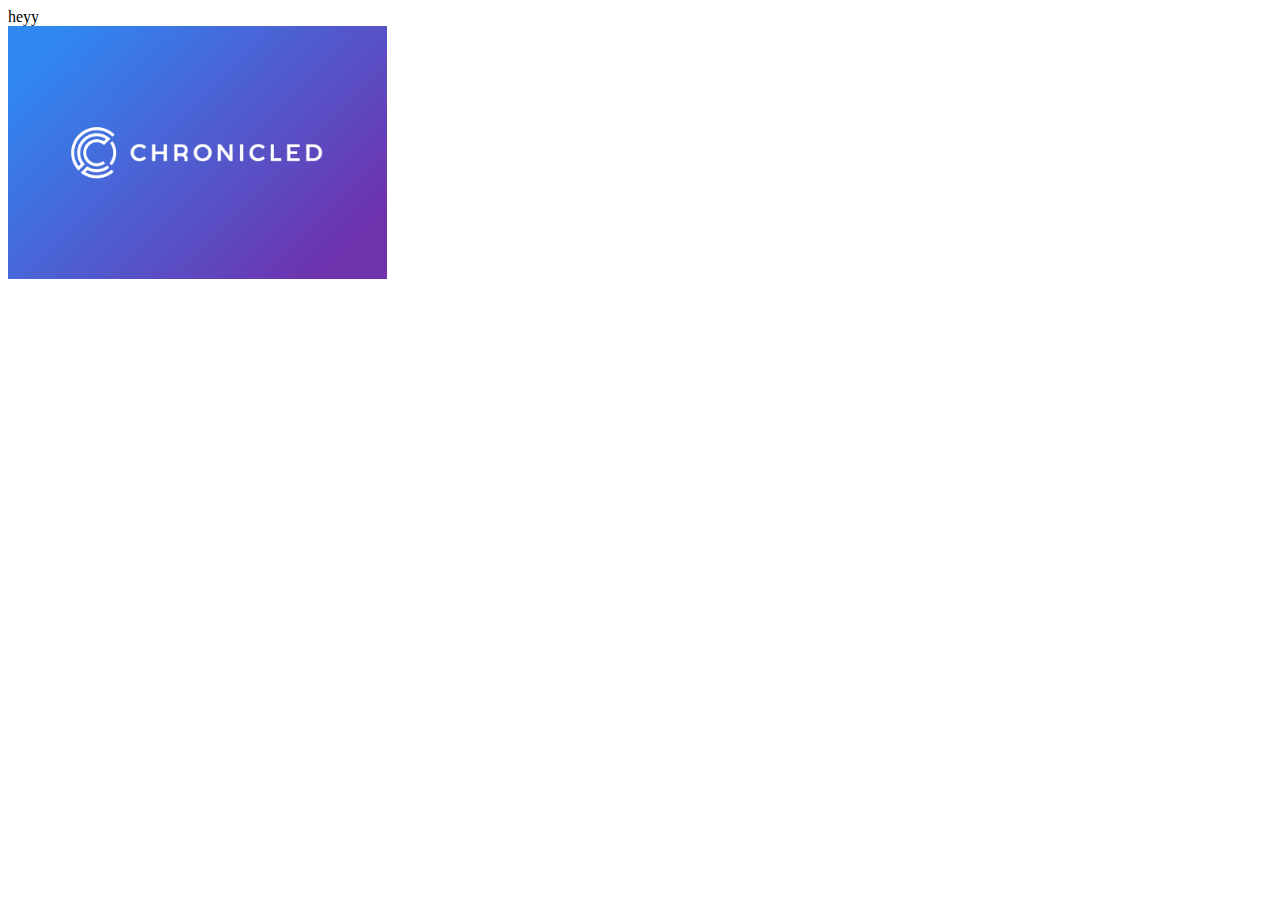
<file: overlay.html>
<!DOCTYPE html>
<html lang="en">
<head>
    <meta charset="UTF-8">
    <meta http-equiv="X-UA-Compatible" content="IE=edge">
    <meta name="viewport" content="width=device-width, initial-scale=1.0">
    <link rel="stylesheet" href="overlayStyle.css">
    <title>Document</title>
</head>
<body>
   heyy
   
   <div class="container">
        <div class="box">
            <img src="images/project-chronicled.png" alt="" class="boxIMG">
            <div class="content">
                <p>Lorem ipsum dolor sit amet consectetur adipisicing elit. Neque, harum.
                </p>
                <button>
                    visit website
                </button>
            </div>
        </div>

   </div>
    
</body>
</html>
</file>
<file: overlayStyle.css>
.box {
  text-align: center;
  position: relative;
  width: 30%;
}
.box .boxIMG {
  display: block;
  width: 100%;
}
.box .content {
  display: flex;
  flex-direction: column;
  align-items: center;
  justify-content: center;
  transition: opacity 0.5s;
  height: 100%;
  width: 100%;
  background: rgba(0, 0, 0, 0.6);
  position: absolute;
  top: 0;
  left: 0;
  color: white;
  opacity: 0;
}

.content:hover {
  opacity: 1;
}

/*# sourceMappingURL=overlayStyle.css.map */
</file>
